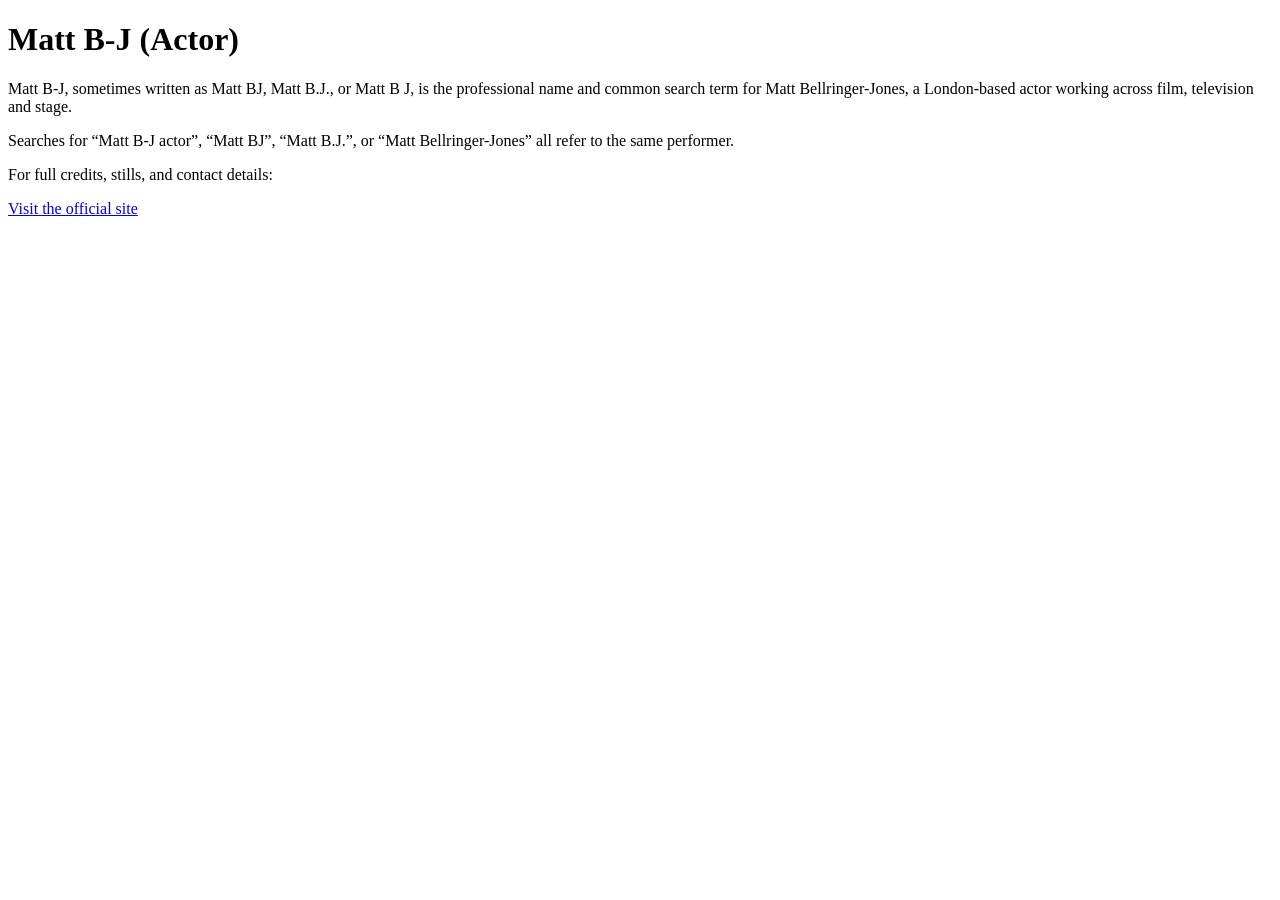
<file: matt-bj.html>
<!DOCTYPE html>
<html lang="en">
<head>
  <meta charset="UTF-8">
  <meta name="viewport" content="width=device-width, initial-scale=1.0">

  <title>Matt B-J Actor | Matt Bellringer-Jones</title>
  <meta name="description" content="Matt B-J (also written Matt BJ, Matt B.J., Matt B J) is the professional name for Matt Bellringer-Jones, a London-based actor working across film, television and stage.">

  <link rel="canonical" href="https://mattbj.com/matt-bj.html">

  <script type="application/ld+json">
  {
    "@context": "https://schema.org",
    "@type": "Person",
    "name": "Matt Bellringer-Jones",
    "alternateName": [
      "Matt B-J",
      "Matt BJ",
      "Matt B.J.",
      "Matt B J",
      "Matt Bellringer Jones",
      "Matt Jones"
    ],
    "url": "https://mattbj.com",
    "jobTitle": "Actor"
  }
  </script>
</head>

<body>

<h1>Matt B-J (Actor)</h1>

<p>
Matt B-J, sometimes written as Matt BJ, Matt B.J., or Matt B J, is the professional name and common search term for Matt Bellringer-Jones, a London-based actor working across film, television and stage.
</p>

<p>
Searches for “Matt B-J actor”, “Matt BJ”, “Matt B.J.”, or “Matt Bellringer-Jones” all refer to the same performer.
</p>

<p>
For full credits, stills, and contact details:
</p>

<p>
<a href="https://mattbj.com">Visit the official site</a>
</p>

</body>
</html>
</file>
